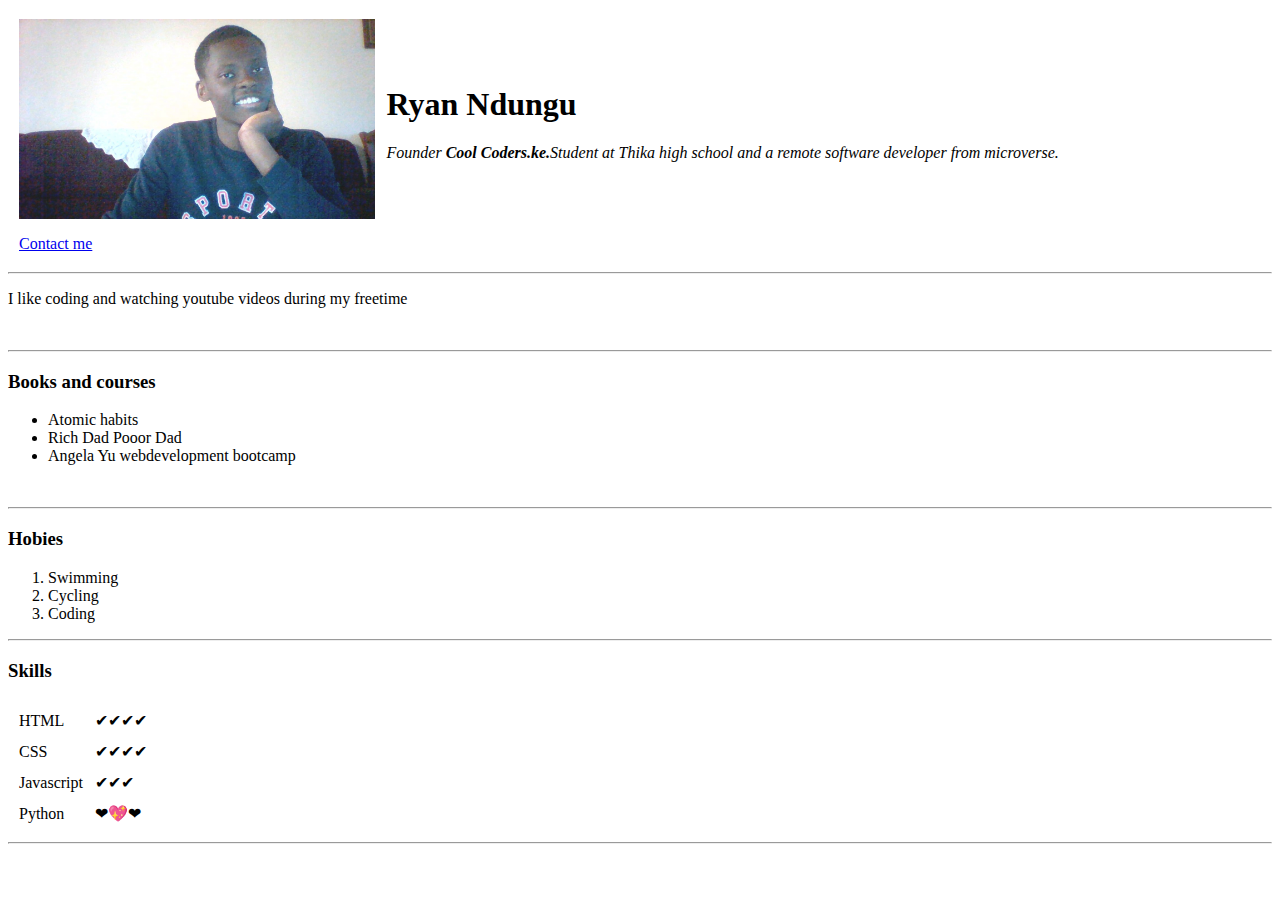
<file: index.html>
<!DOCTYPE html>
<html lang="en">
<head>
    <meta charset="UTF-8">
    <meta http-equiv="X-UA-Compatible" content="IE=edge">
    <meta name="viewport" content="width=device-width, initial-scale=1.0">
    <title>Ryan Ndungu's Personal site</title>
</head>
<body>
    <table cellspacing="10">
   
    
        <tr>
            <td> <img src="Ryan.jpg" alt="Image of ryan"height="200"widh=200></td>
            <td>   <h1>Ryan Ndungu</h1>  <p><em>Founder<strong> Cool Coders.ke.</strong>Student at Thika high school and a remote software developer from microverse.</em</p>
            </td>
            
            
        </tr>
        <tr>
            <td><a href="contact.html">Contact me</a></td>
        </tr>
    </table>
    
        
    <hr>
    <p>I like coding and watching youtube videos during my freetime</p>
    <br>
    <hr>
    <h3>Books and courses</h3>
    <ul>
        <li>Atomic habits</li>
        <li>Rich Dad Pooor Dad</li>
        <li>Angela Yu webdevelopment bootcamp</li>
    </ul>
    <br>   
    <hr>                                 
    <h3>Hobies</h3>
    <ol>
        <li>Swimming</li>
        <li>Cycling</li>
        <li>Coding</li>
    </ol>
    <hr>
    <h3>Skills</h3>
    <table cellspacing="10">
        <tr>
            <td>HTML</td>
            <td>✔✔✔✔</td>
            </tr>
            <tr>
                <td>CSS</td>
                <td>✔✔✔✔</td>

            </tr>
            <td>Javascript</td>
            <td>✔✔✔</td>
            <tr>
                <td>Python</td>
                <td>❤💖❤</td>
                </tr>
    </table>
    <hr>
   


    

</body>
</html>
</file>
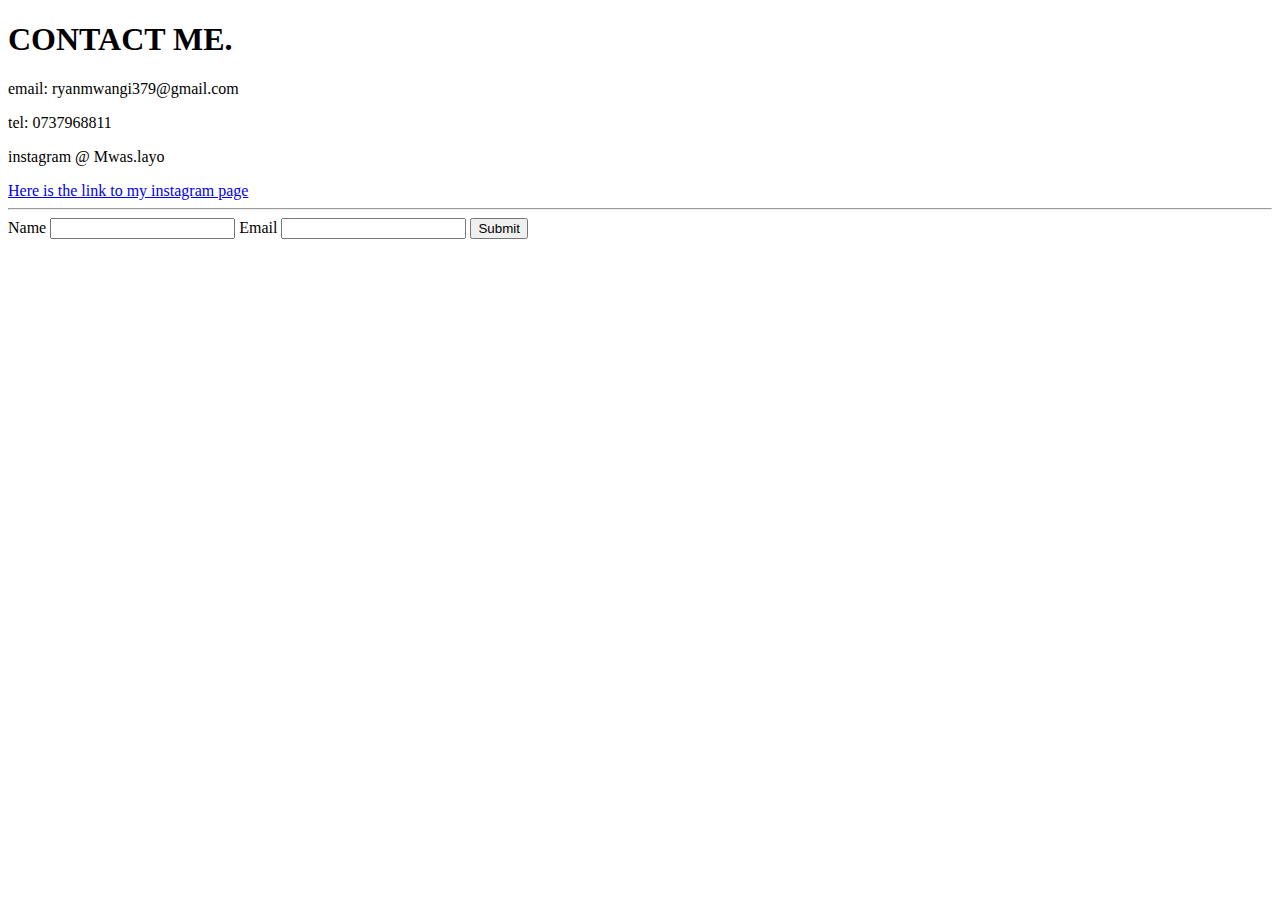
<file: contact.html>
<!DOCTYPE html>
<html lang="en">
<head>
    <meta charset="UTF-8">
    <meta http-equiv="X-UA-Compatible" content="IE=edge">
    <meta name="viewport" content="width=device-width, initial-scale=1.0">
    <title>My Contacts</title>
</head>
<body>
    <h1>CONTACT ME.</h1>
    <p>email: ryanmwangi379@gmail.com</p>
    <p>tel: 0737968811</p>
    <p>instagram @ Mwas.layo</p>
    <a href="https://www.instagram.com/mwas.layo/">Here is the link to my instagram page</a><br>
    <hr>
<form action="">
    <label for="">Name</label>
    <input type="text">
    <label for="">Email</label>
    <input type="text">
    <input type="submit">
</form>
</body>
</html>
</file>
